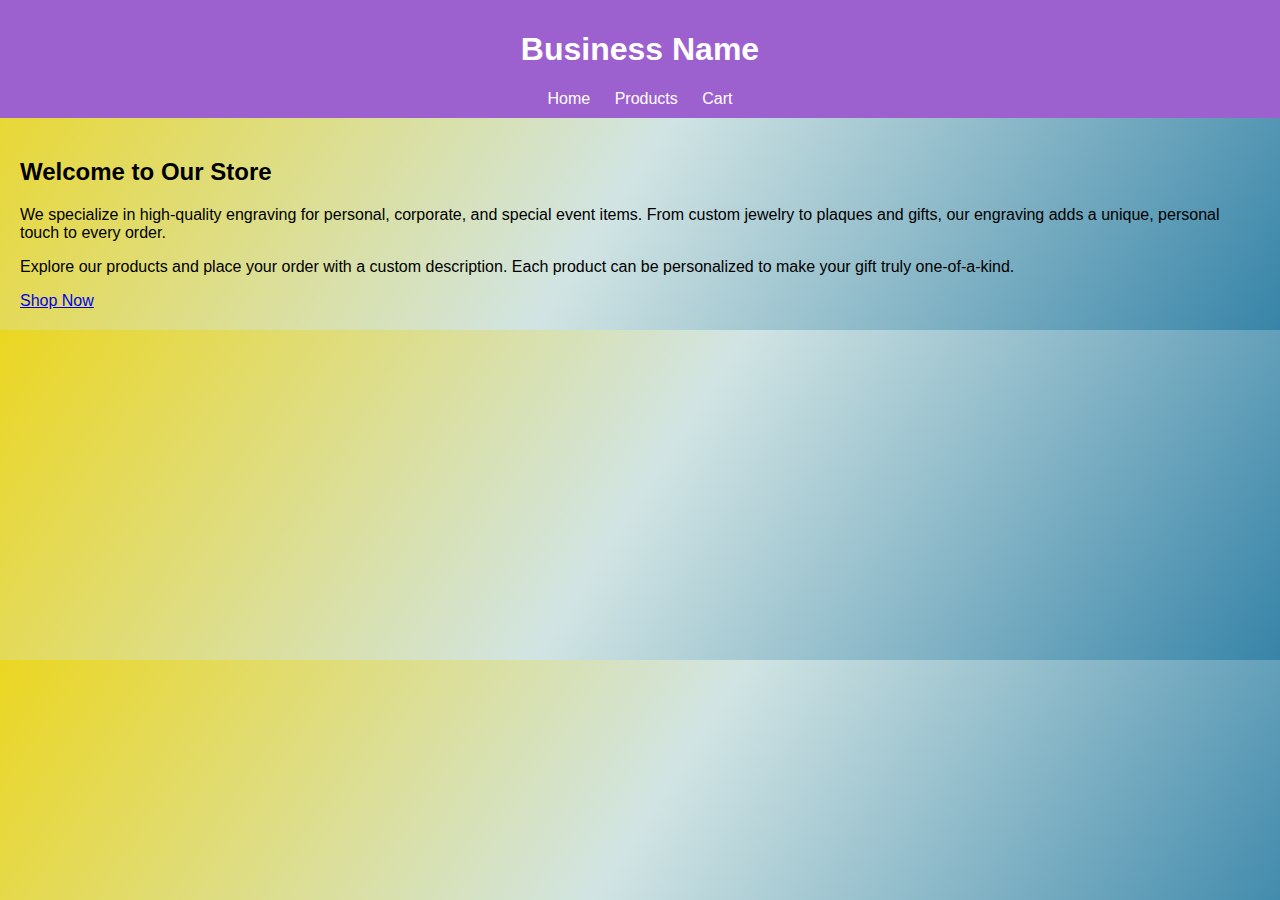
<file: index.html>
<!DOCTYPE html>
<html lang="en">
<head>
  <meta charset="UTF-8">
  <meta name="viewport" content="width=device-width, initial-scale=1.0">
  <title>Engraving Store - Home</title>
  <link rel="stylesheet" href="style.css">
</head>
<body>
  <header>
    <h1>Business Name</h1>
    <nav>
      <a href="index.html">Home</a>
      <a href="products.html">Products</a>
      <a href="cart.html">Cart</a>
    </nav>
  </header>

  <main>
    <section>
      <h2>Welcome to Our Store</h2>
      <p>
        We specialize in high-quality engraving for personal, corporate, and special event items.  
        From custom jewelry to plaques and gifts, our engraving adds a unique, personal touch to every order.
      </p>
      <p>
        Explore our products and place your order with a custom description. 
        Each product can be personalized to make your gift truly one-of-a-kind.
      </p>
      <a href="products.html" class="btn">Shop Now</a>
    </section>
  </main>
</body>
</html>
</file>
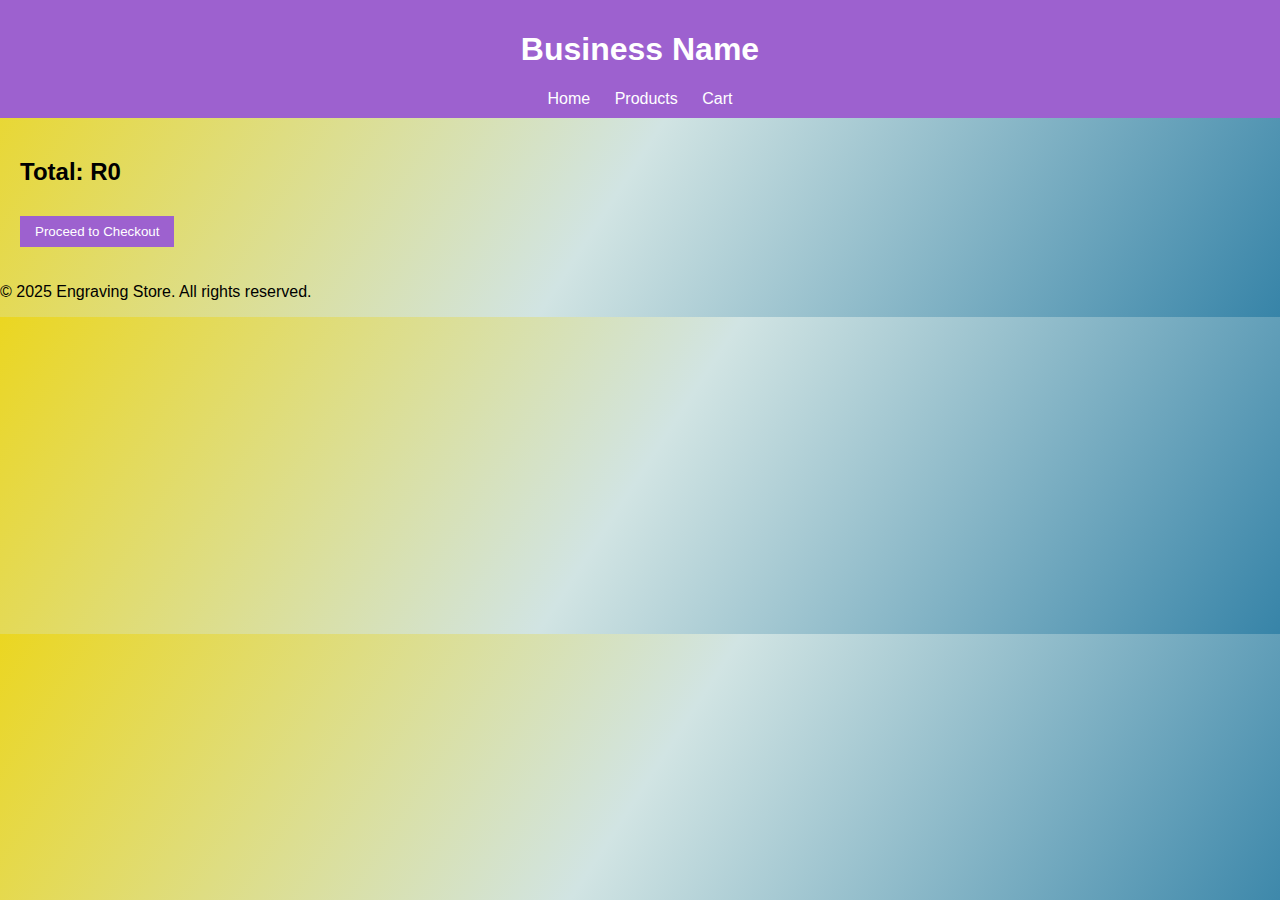
<file: cart.html>
<!DOCTYPE html>
<html lang="en">
<head>
  <meta charset="UTF-8">
  <meta name="viewport" content="width=device-width, initial-scale=1.0">
  <title>Cart - Engraving Store</title>
  <link rel="stylesheet" href="style.css">
</head>
<body>
  <header>
    <h1>Business Name</h1>
    <nav>
      <a href="index.html">Home</a>
      <a href="products.html">Products</a>
      <a href="cart.html">Cart</a>
    </nav>
  </header>

  <main>
    <section id="cart-items"></section>
    <h2>Total: <span id="cart-total">R0</span></h2>
    <button id="checkout-btn">Proceed to Checkout</button>
  </main>

  <footer>
    <p>&copy; 2025 Engraving Store. All rights reserved.</p>
  </footer>

  <script src="script.js"></script>
</body>
</html>
</file>
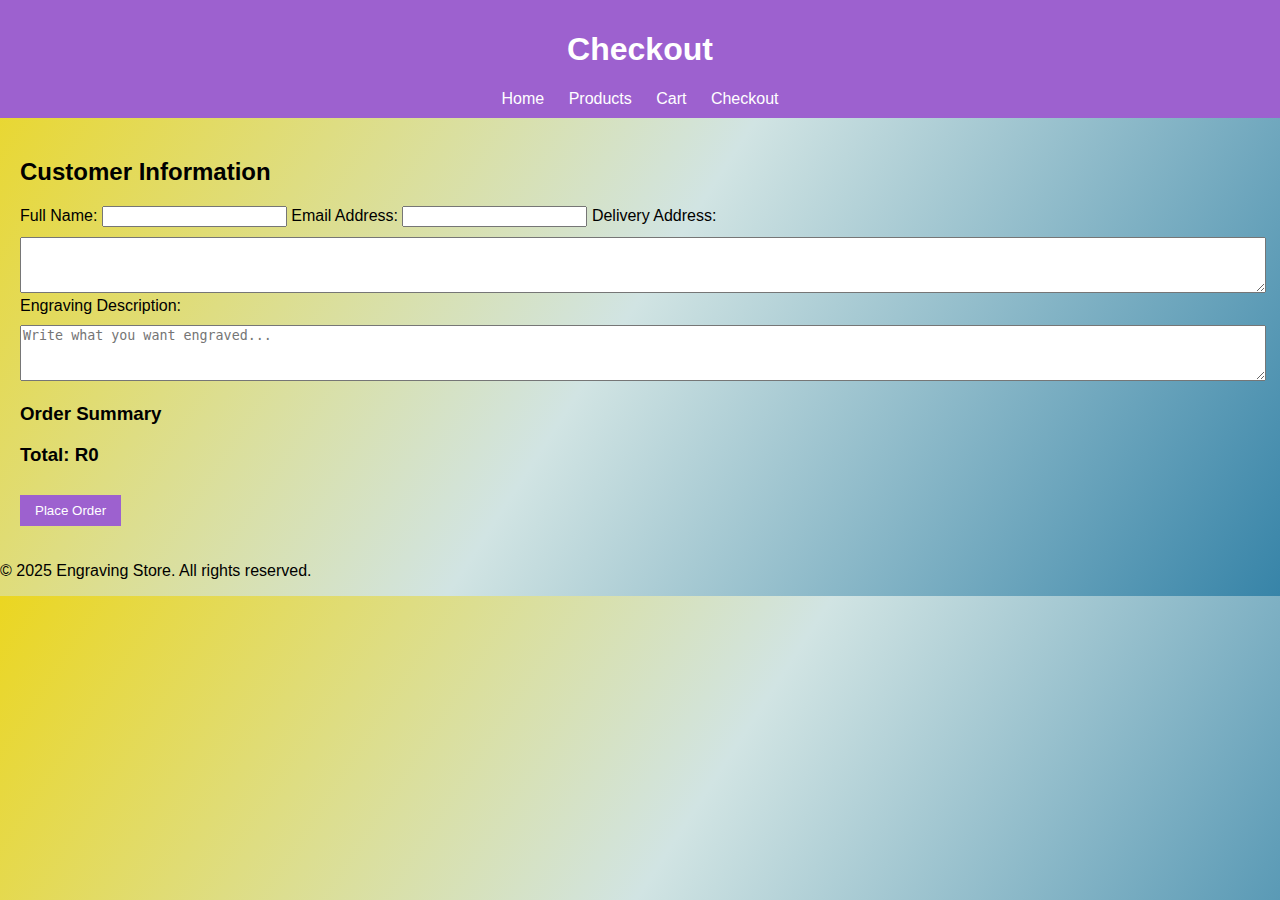
<file: checkout.html>
<!DOCTYPE html>
<html lang="en">
<head>
  <meta charset="UTF-8">
  <meta name="viewport" content="width=device-width, initial-scale=1.0">
  <title>Checkout - Engraving Store</title>
  <link rel="stylesheet" href="style.css">
</head>
<body>
  <header>
    <h1>Checkout</h1>
    <nav>
      <a href="index.html">Home</a>
      <a href="products.html">Products</a>
      <a href="cart.html">Cart</a>
      <a href="checkout.html">Checkout</a>
    </nav>
  </header>

  <main>
    <section>
      <h2>Customer Information</h2>
      <form id="checkout-form">
        <label for="name">Full Name:</label>
        <input type="text" id="name" name="name" required>

        <label for="email">Email Address:</label>
        <input type="email" id="email" name="email" required>

        <label for="address">Delivery Address:</label>
        <textarea id="address" name="address" rows="3" required></textarea>

        <label for="engraving">Engraving Description:</label>
        <textarea id="engraving" name="engraving" rows="3" placeholder="Write what you want engraved..." required></textarea>

        <h3>Order Summary</h3>
        <div id="order-summary"></div>
        <h3>Total: <span id="checkout-total">R0</span></h3>

        <button type="submit">Place Order</button>
      </form>
    </section>
  </main>

  <footer>
    <p>&copy; 2025 Engraving Store. All rights reserved.</p>
  </footer>

  <script src="script.js"></script>
  <script>
    // Display cart items on checkout page
    document.addEventListener("DOMContentLoaded", () => {
      let cart = JSON.parse(localStorage.getItem("cart")) || [];
      let summary = document.getElementById("order-summary");
      let total = 0;

      cart.forEach(item => {
        let p = document.createElement("p");
        p.textContent = `${item.product} - R${item.price}`;
        summary.appendChild(p);
        total += item.price;
      });

      document.getElementById("checkout-total").textContent = "R" + total;
    });

    // Handle order submission
    document.getElementById("checkout-form").addEventListener("submit", function(e) {
      e.preventDefault();
      alert("Thank you for your order! We will contact you shortly.");
      localStorage.removeItem("cart"); // Clear cart after order
      window.location.href = "index.html"; // Redirect to home
    });
  </script>
</body>
</html>
</file>
<file: style.css>
body {
  font-family: Arial, sans-serif;
  margin: 0;
  padding: 0;
  background: linear-gradient(123deg, rgba(235, 214, 33, 1), rgba(209, 228, 227, 1), rgba(55, 132, 168, 1));
}

header {
  background: #9d61cfff; 
  color: white;
  padding: 10px;
  text-align: center;
}

nav a {
  color: white;
  margin: 0 10px;
  text-decoration: none;
}

main {
  padding: 20px;
}

.product {
  border: 1px solid #ccc;
  padding: 15px;
  margin-bottom: 15px;
}

button {
  background: #9d61cfff;
  color: white;
  padding: 8px 15px;
  border: none;
  cursor: pointer;
  margin-top: 10px;
}

button:hover {
  background: #58049cff;
}

textarea {
  width: 100%;
  height: 50px;
  margin-top: 10px;
}
</file>
